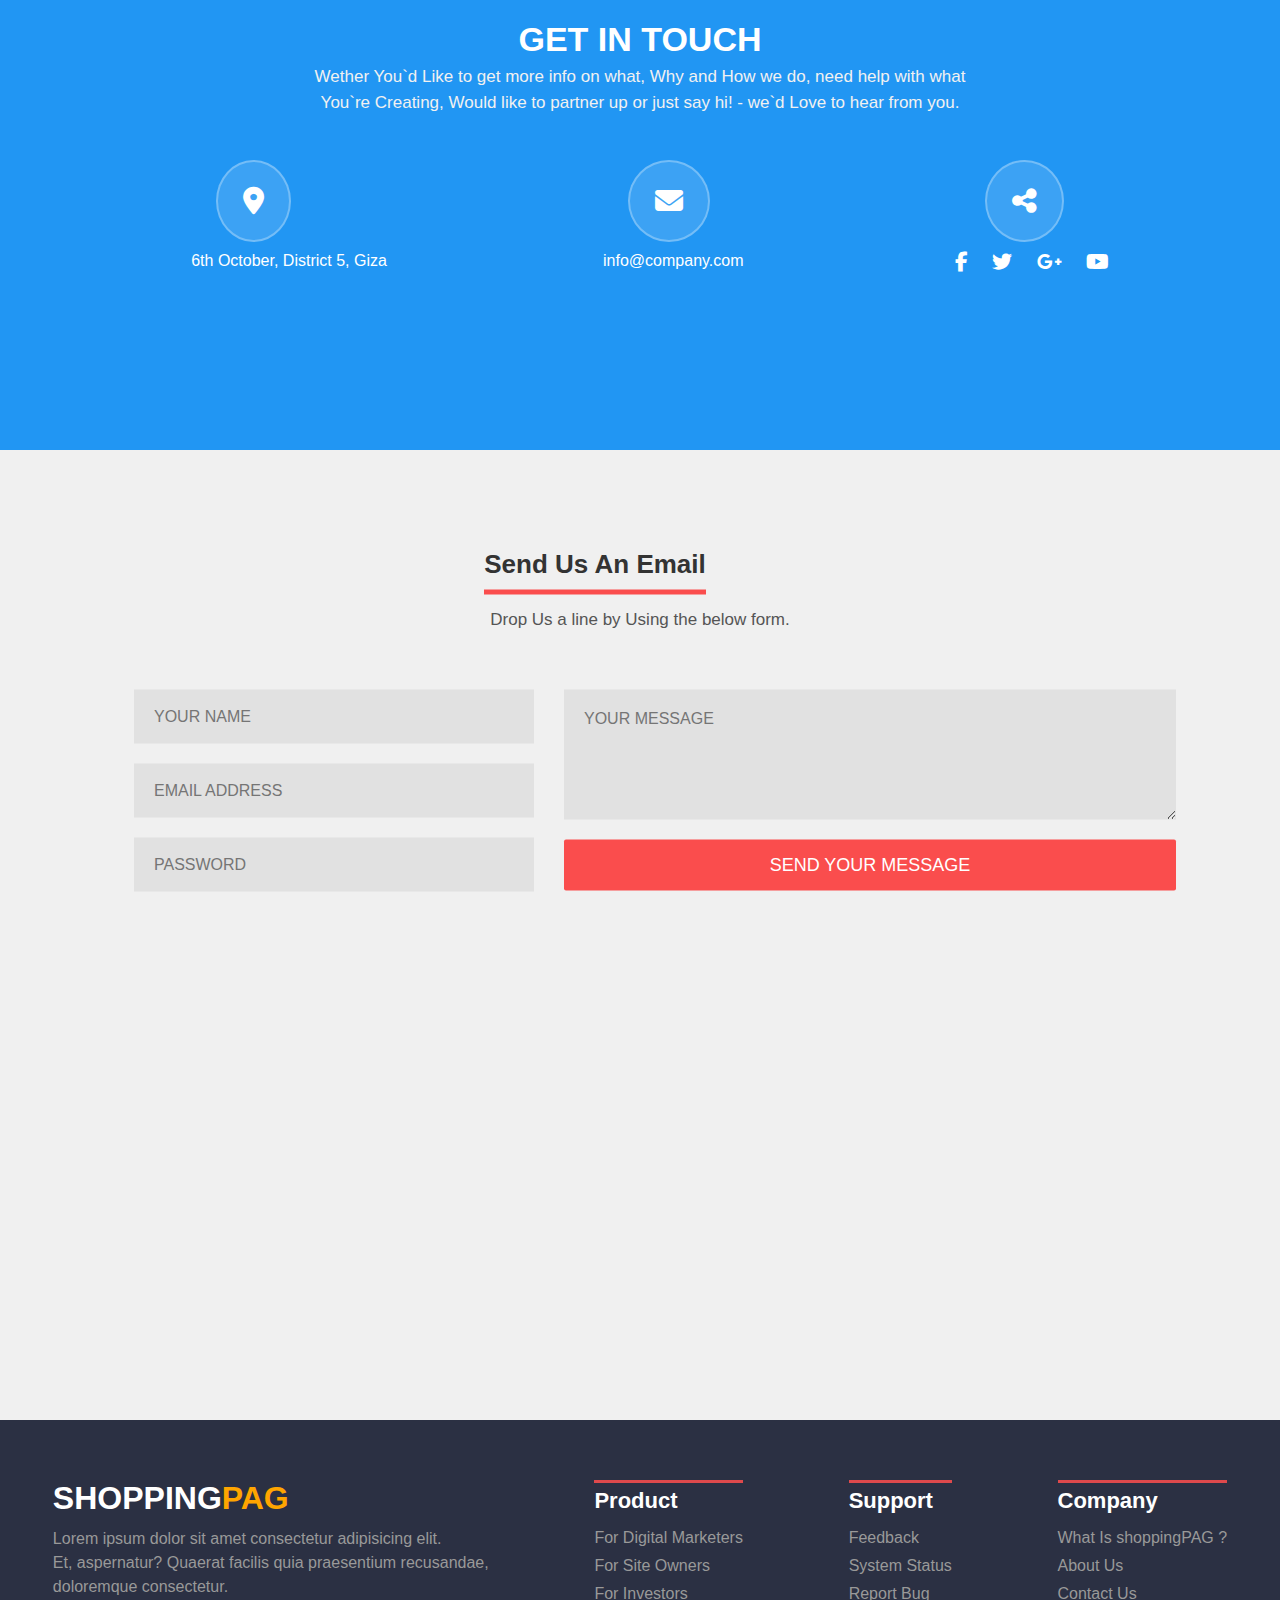
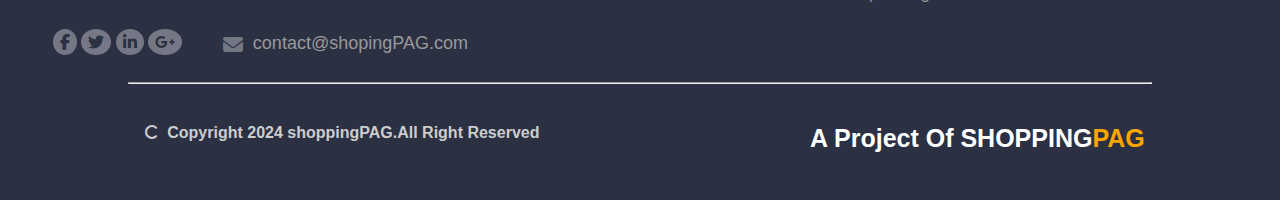
<file: ContactUs/index.html>
<!DOCTYPE html>
<html lang="en">
<head>
    <meta charset="UTF-8">
    <meta name="viewport" content="width=device-width, initial-scale=1.0">
    <link rel="stylesheet" href="./css/style.css">
    <link rel="stylesheet" href="https://cdnjs.cloudflare.com/ajax/libs/font-awesome/6.4.2/css/all.min.css">
    <title>Contact Us</title>
</head>
<body>
    <div class="container">
    <header>
      <div class="title">
        <h1>Get in Touch</h1>
        <p>Wether You`d Like to get more info on what, Why and How we do, need help with what<br>
          You`re Creating, Would like to partner up or just say hi! - we`d Love to hear from you.
        </p>
      </div>
      <div class="head-icon">
        <div class="location">
          <i class="fa-solid fa-location-dot"></i>
          <p>6th October, District 5, Giza</p>
        </div>
        <div class="email">
          <i class="fa-solid fa-envelope"></i>
          <p>info@company.com</p>
        </div>
        <div class="share">
          <div class="main-icon">
            <i class="fa-solid fa-share-nodes"></i>
          </div>
          <div class="icons">
            <a href="#"><i class="fa-brands fa-facebook-f"></i></a>
            <a href="#"><i class="fa-brands fa-twitter"></i></a>
            <a href="#"><i class="fa-brands fa-google-plus-g"></i></a>
            <a href="#"><i class="fa-brands fa-youtube"></i></a>
          </div>
        </div>
      </div>
    </header>
      <nav>
        <div class="title">
        <h2>Send Us An Email</h2>
        <p>Drop Us a line by Using the below form.</p>
      </div>
      <form id="form">
        <div class="u-e-p">
          <input type="text" placeholder="YOUR NAME" name="username" id="username" required>
        <input type="email" placeholder="EMAIL ADDRESS" name="email" id="email" required>
        <input type="password" placeholder="PASSWORD" name="password" id="password" required>
        </div>
          <div class="tErea-submit">
          <textarea cols="60" rows="5" placeholder="YOUR MESSAGE"></textarea>
          <button>SEND YOUR MESSAGE</button>
          </div>
      </form>
      </nav>
      <footer>
        <div class="top">
          <div class="logo-content">
            <div class="logo">
              <h1>SHOPPING<span>PAG</span></h1>
            </div>
            <p>Lorem ipsum dolor sit amet consectetur adipisicing elit. <br> Et,
               aspernatur? Quaerat facilis quia praesentium recusandae, <br>
               doloremque consectetur.
              </p>
            <div class="icons">
              <div class="left">
                <i class="fa-brands fa-facebook-f"></i>
                <i class="fa-brands fa-twitter"></i>
                <i class="fa-brands fa-linkedin-in"></i>
                <i class="fa-brands fa-google-plus-g"></i>
              </div>
              <div class="right">
                <i class="fa-solid fa-envelope"></i>
                <p>contact@shopingPAG.com</p>
              </div>
            </div>
          </div>
          <div class="product">
            <h2>Product</h2>
            <ul>
              <li><a href="#">For Digital Marketers</a></li>
              <li><a href="#">For Site Owners</a></li>
              <li><a href="#">For Investors</a></li>
            </ul>
          </div>
          <div class="support">
            <h2>Support</h2>
            <ul>
              <li><a href="#">Feedback</a></li>
              <li><a href="#">System Status</a></li>
              <li><a href="#">Report Bug</a></li>
            </ul>
          </div>
          <div class="company">
            <h2>Company</h2>
            <ul>
              <li><a href="#">What Is shoppingPAG ?</a></li>
              <li><a href="#">About Us</a></li>
              <li><a href="#">Contact Us</a></li>
            </ul>
          </div>
        </div>
        <hr>
        <div class="bottom">
          <div class="part-left">
            <i class="fa-solid fa-c"></i>
            <h4>Copyright 2024 shoppingPAG.All Right Reserved</h4>
          </div>
          <div class="part-right">
            <h1>A Project Of  SHOPPING<span>PAG</span></h1>
          </div>
        </div>
      </footer>
    <script src="./js/res.js"></script>
</body>
</html>
</file>
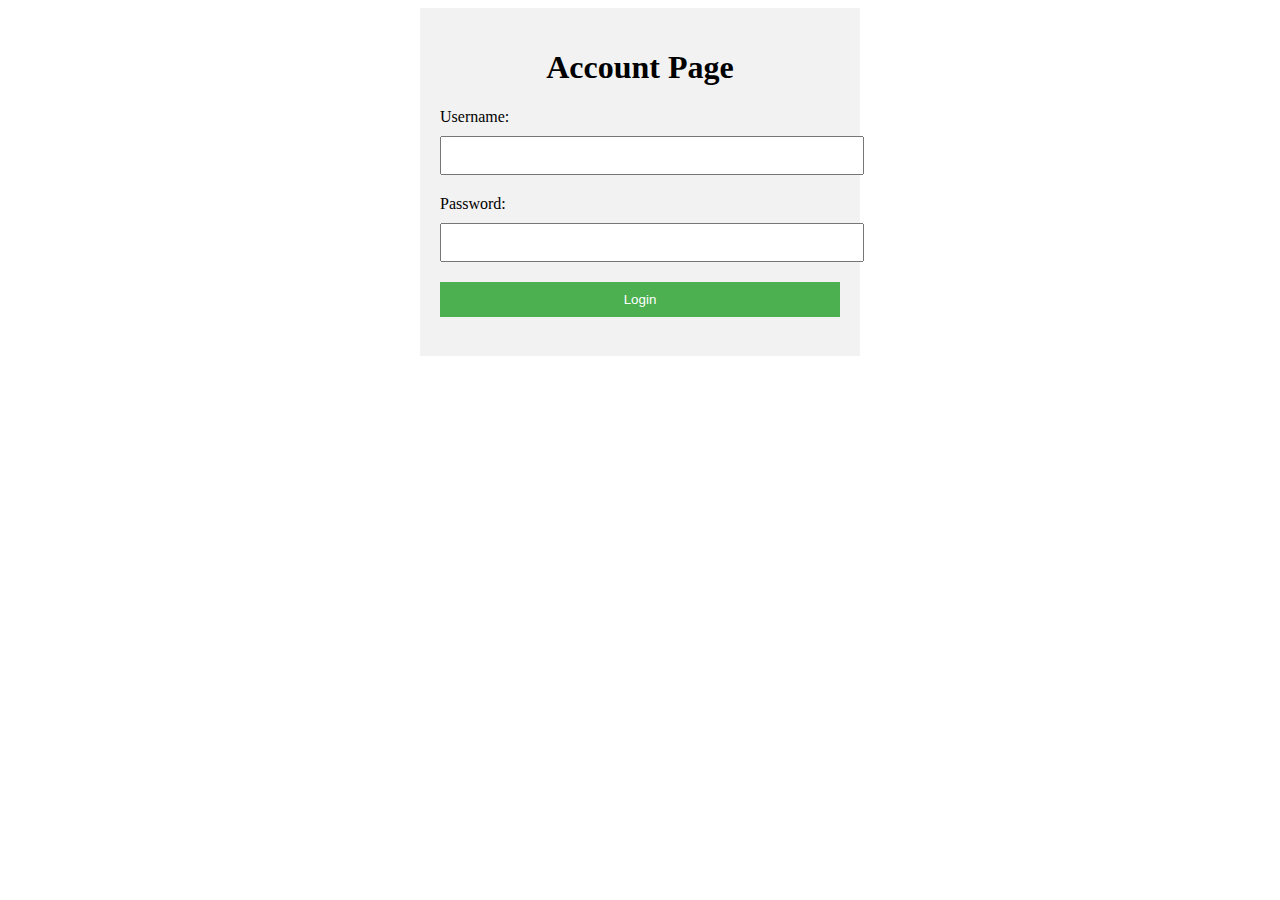
<file: myAcount/index.html>
<!DOCTYPE html>
<html lang="en">
<head>
    <meta charset="UTF-8">
    <meta name="viewport" content="width=device-width, initial-scale=1.0">
    <link rel="stylesheet" href="./css/style.css">
    <title>Document</title>
</head>
<body>
      <div class="container">
    <h1>Account Page</h1>
    <form id="accountForm">
      <label for="username">Username:</label>
      <input type="text" id="username" name="username" required>
      <label for="password">Password:</label>
      <input type="password" id="password" name="password" required>
      <button type="submit">Login</button>
      <h3 id="message"></h3>
    </form>
  </div>
  <script src="./js/res.js"></script>
</body>
</html>
</file>
<file: ContactUs/css/style.css>
* {
  padding: 0;
  margin: 0;
  box-sizing: border-box;
  font-family: sans-serif;
}
body {
  max-height: 100vh;
  background-color: #f0f0f0;
}

/* Start Header */
.container header {
  background-color: #2196F3;
  position: absolute;
  width: 100%;
  height: 50%;
}
.container header .title {
  
}
.container header .title h1 {
  text-align: center;
  position: relative;
  top: 20px;
  font-size: 34px;
  color: #FFF;
  text-transform: uppercase;
}
.container header .title p {
  text-align: center;
    position: relative;
    top: 25px;
    font-size: 17px;
    color: #f1f1f1;
    font-weight: normal;
    line-height: 1.5;
}

.container header .head-icon {
    display: flex;
    justify-content: space-evenly;
    position: relative;
    top: 70px;
}
.container header .head-icon > .location i ,
.container header .head-icon > .email i ,
.container header .head-icon > .share .main-icon i {
    background: #ffffff1f;
    padding: 25px;
    border-radius: 50%;
    font-size: 28px;
    border: 2px solid #ffffff4a;
    color: #FFF;
}
.container header .head-icon > .location p ,
.container header .head-icon > .email p {
  position: relative;
  left: -25px;
  color: #FFF;
  font-weight: normal;
  margin-top: 10px;
}

.container header .head-icon > .share .icons {
  position: absolute;
  color: #FFF;
  margin-top: 10px;
}
.container header .head-icon > .share .icons i {
  margin-left: 20px;
  position: relative;
  left: -50px;
  font-size: 20px;
  cursor: pointer;
  color: #FFF;
}
/* End Header */

/* Start Contact Details */
.container nav {
  position: absolute;
  left: 50%;
  top: 70%;
  transform: translate(-50%, -50%);
}
.container nav .title {
  text-align: center;
  position: relative;
  top: 50px;
}
.container nav .title h2 {
    font-size: 26px;
    color: #333;
    margin: 20px 0;
    position: relative;
    left: 380px;
    top: 10px;
    border-bottom: 5px solid #ff0000ad;
    width: 222px;
    padding: 10px 0;
    margin-bottom: 25px;
}
.container nav .title p {
  font-size: 17px;
  color: #555;
}
.container nav form {
  display: flex;
  position: relative;
  top: 100px;
}
.container nav form .u-e-p {
  display: flex;
  flex-direction: column;
  margin: 0 30px;
}
.container nav form .tErea-submit {
  display: flex;
  flex-direction: column;
}
input {
   width: 400px;
    padding: 18px 20px;
    margin: 10px 0;
    border: none;
    font-size: 16px;
    background: #ddddddd1;
}
textarea {
  position: relative;
  top: 10px;
  background: #ddddddd1;
    border: none;
    padding: 20px 20px;
    font-size: 16px;
}
button {
  padding: 15px 0;
  position: relative;
  top: 30px;
  border: none;
  border-radius: 2px;
  outline: none;
  background-color: #ff0000ad;
  color: #FFF;
  font-size: 18px;
  font-weight: normal;
  cursor: pointer;
  transition: 0.2s;
}
button:hover {
  background-color: #ff0000e2;
}
/* End Contact Details */

/* Start FOOTER */
a {
  text-decoration: none;
  color: #999;
  transition: 0.1s;
}
a:hover {
  color: #f3f3f3;
}
ul li {
  list-style: none;
  margin: 10px 0;
}
.container footer .top h2 {
  color: #FFF;
  font-size: 22px;
  border-top: 3px solid #ff4e4ed8;
  padding: 5px 0;
}
footer {
  height: 380px;
    position: absolute;
    bottom: -100%;
    background-color: rgb(43 48 67);
    width: 100%;
    display: flex;
    flex-direction: column;
}
footer .top {
  display: flex;
  justify-content: space-around;
  position: relative;
  top: 60px;
}
footer .top .logo-content .logo h1 {
  color: #FFF;
}
footer .top .logo-content p {
  color: #999;
  line-height: 1.5;
  margin-top: 10px;
}
footer .top .logo-content .icons .left {
  margin-top: 30px;
}
footer .top .logo-content .icons .left i {
  color: rgb(43 48 67);
  background-color: rgba(255, 255, 255, 0.349);
  padding: 5px 7px;
  border-radius: 50%;
  cursor: pointer;
  transition: 0.3s;
}
footer .top .logo-content .icons .left i:hover {
  background-color: rgba(255, 255, 255, 0.872);
}
hr {
  position: relative;
  width: 80%;
  height: 1px;
  left: 10%;
  top: 60px;
}
footer .top .logo-content .icons .right {
  display: flex;
  position: relative;
  left: 170px;
  top: -35px;
}
footer .top .logo-content .icons .right i {
  position: relative;
  top: 15px;
  color: rgba(255, 255, 255, 0.349);
  font-size: 20px;
}
footer .top .logo-content .icons .right p {
  font-size: 18px;
  margin: 0 10px;
  position: relative;
  top: 10px;
}
footer .top .logo h1 span {
  color: orange;
}
footer .bottom {
  display: flex;
  justify-content: space-around;
  position: relative;
  top: 100px;
}
footer .bottom .part-left {
  display: flex;
  color: #cdcdcd;
  font-weight: normal;
}
footer .bottom .part-left i {
  margin: 0 10px;
}
footer .bottom .part-right h1 {
  color: #FFF;
  font-size: 25px;
}
footer .bottom .part-right h1 span {
  color: orange;
}
/* End FOOTER */
</file>
<file: myAcount/css/style.css>
.container {
  max-width: 400px;
  margin: 0 auto;
  padding: 20px;
  background-color: #f2f2f2;
}

h1 {
  text-align: center;
}

label {
  display: block;
  margin-bottom: 10px;
}

input[type="text"],
input[type="password"] {
  width: 100%;
  padding: 10px;
  margin-bottom: 20px;
}

button {
  width: 100%;
  padding: 10px;
  background-color: #4CAF50;
  color: white;
  border: none;
  cursor: pointer;
}

#message {
  color: red;
  text-align: center;
  margin-top: 10px;
}
</file>
